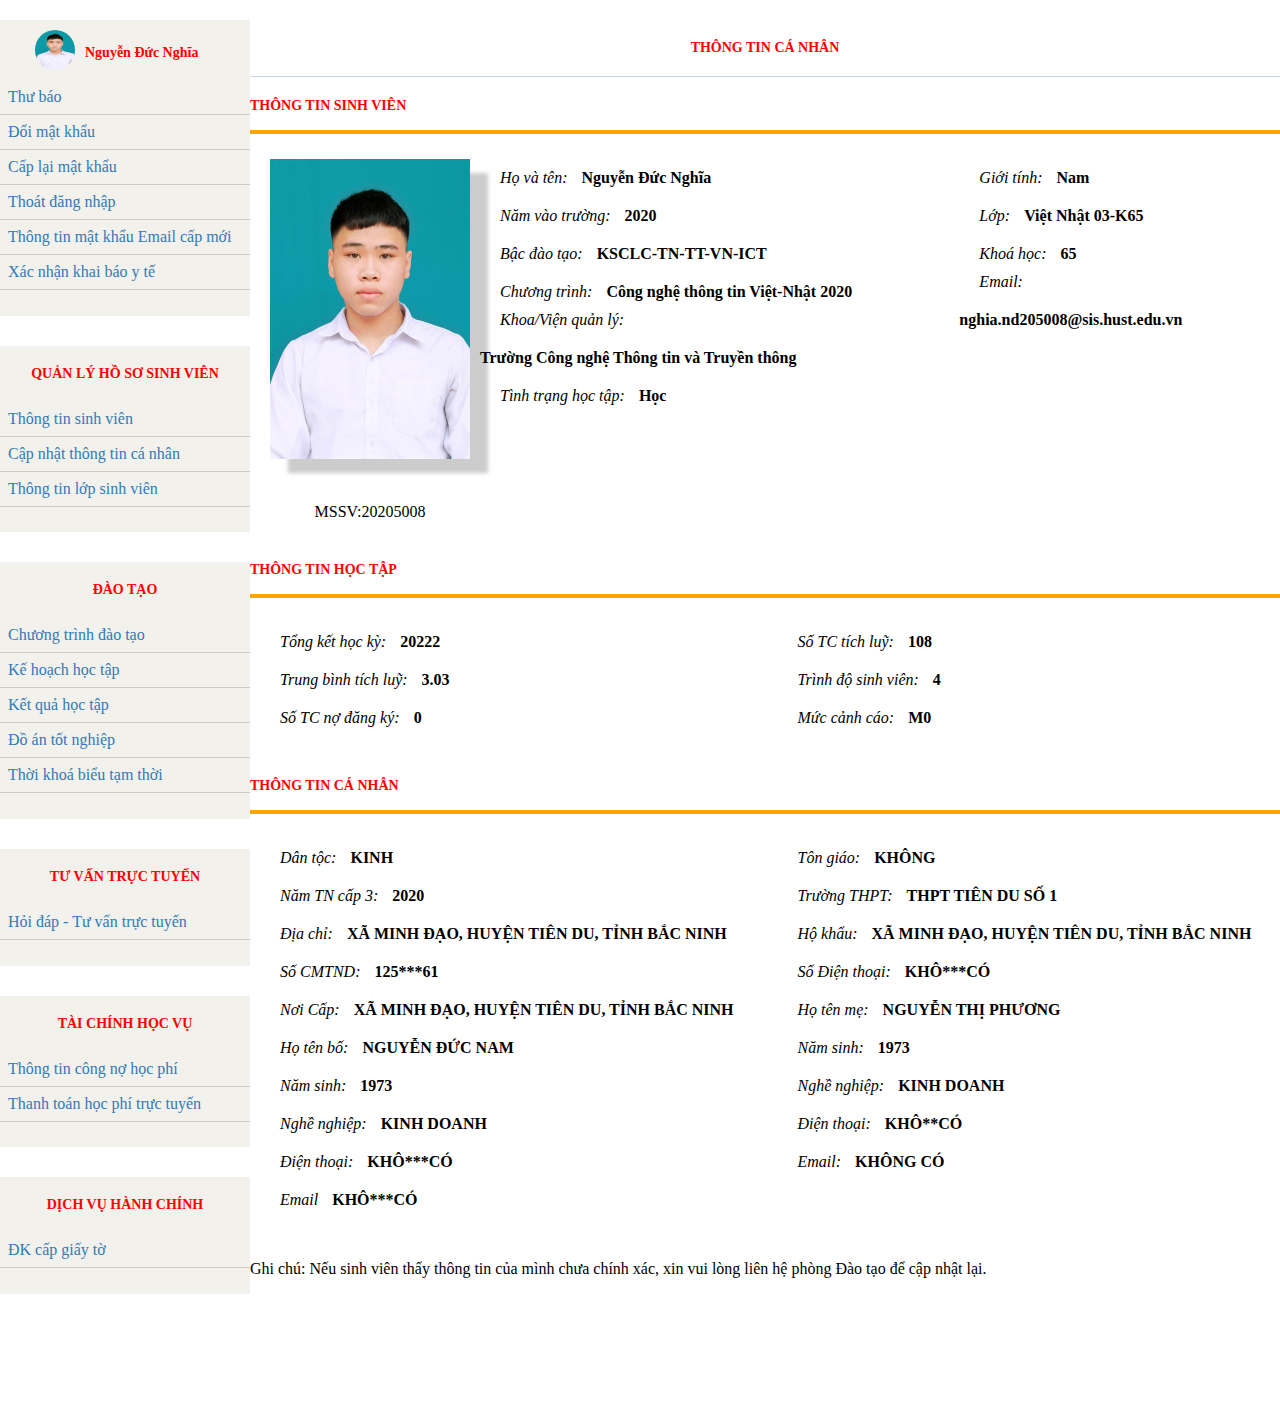
<file: ORA#2_20205008/index.html>
<!DOCTYPE html>

<html>
  <head>
    <meta charset="utf-8" />
    <meta http-equiv="X-UA-Compatible" content="IE=edge" />
    <title></title>
    <meta name="description" content="" />
    <meta name="viewport" content="width=device-width, initial-scale=1" />
    <link rel="stylesheet" href="style.css" />
    <link
      rel="stylesheet"
      href="https://cdnjs.cloudflare.com/ajax/libs/font-awesome/6.4.0/css/all.min.css"
      integrity="sha512-iecdLmaskl7CVkqkXNQ/ZH/XLlvWZOJyj7Yy7tcenmpD1ypASozpmT/E0iPtmFIB46ZmdtAc9eNBvH0H/ZpiBw=="
      crossorigin="anonymous"
      referrerpolicy="no-referrer"
    />
    <script src="script.js" defer></script>
  </head>

  <body>
    <div class="container">
      <div class="sidebar">
        <div class="sidebar-block">
          <div class="title-name">
            <img src="./img/avata.png" alt="avatar" id="avatar" />
            <p class="name head">Nguyễn Đức Nghĩa</p>
          </div>
          <p class="option">
            Thư báo
            <i
              class="fa-solid fa-circle-exclamation"
              style="color: #f00000"
            ></i>
          </p>
          <p class="option">Đổi mật khẩu</p>
          <p class="option">Cấp lại mật khẩu</p>
          <p class="option">Thoát đăng nhập</p>
          <p class="option">Thông tin mật khẩu Email cấp mới</p>
          <p class="option">Xác nhận khai báo y tế</p>
        </div>
        <div class="sidebar-block">
          <p class="head head-center">QUẢN LÝ HỒ SƠ SINH VIÊN</p>
          <p class="option">Thông tin sinh viên</p>
          <p class="option">Cập nhật thông tin cá nhân</p>
          <p class="option">Thông tin lớp sinh viên</p>
        </div>
        <div class="sidebar-block">
          <p class="head head-center">ĐÀO TẠO</p>
          <p class="option">Chương trình đào tạo</p>
          <p class="option">Kế hoạch học tập</p>
          <p class="option">Kết quả học tập</p>
          <p class="option">Đồ án tốt nghiệp</p>
          <p class="option">Thời khoá biểu tạm thời</p>
        </div>
        <div class="sidebar-block">
          <p class="head head-center">TƯ VẤN TRỰC TUYẾN</p>
          <p class="option">Hỏi đáp - Tư vấn trực tuyến</p>
        </div>
        <div class="sidebar-block">
          <p class="head head-center">TÀI CHÍNH HỌC VỤ</p>
          <p class="option">Thông tin công nợ học phí</p>
          <p class="option">Thanh toán học phí trực tuyến</p>
        </div>
        <div class="sidebar-block">
          <p class="head head-center">DỊCH VỤ HÀNH CHÍNH</p>
          <p class="option">ĐK cấp giấy tờ</p>
        </div>
      </div>
      <div class="content">
        <div class="header head head-center"><p>THÔNG TIN CÁ NHÂN</p></div>
        <div class="student head head-left">
          <div>
            <p class="student-icon">THÔNG TIN SINH VIÊN</p>
            <a href="#" class="icon">
              <i
                class="fa-solid fa-pen-to-square fa-xl"
                style="color: #222325"
              ></i>
            </a>
          </div>

          <div class="button">
            <button class="btn ok-btn">OK</button>
            <button class="btn cancel-btn">Cancel</button>
            <button class="btn reset-btn">Reset</button>
          </div>
        </div>
        <div class="student-section">
          <div class="image">
            <img
              src="./img/avata.png"
              alt="image"
              class="png"
              width="200"
              height="300"
              id="img1"
              style="box-shadow: 18px 14px 4px #ccc"
            /><br />
            <p style="margin-top: 40px">MSSV:20205008</p>
          </div>
          <div class="student1">
            <p class="label">Họ và tên:</p>
            <p class="inforcontent">Nguyễn Đức Nghĩa</p>
            <br />
            <p class="label">Năm vào trường:</p>
            <p class="inforcontent">2020</p>
            <br />
            <p class="label">Bậc đào tạo:</p>
            <p class="inforcontent">KSCLC-TN-TT-VN-ICT</p>
            <br />
            <p class="label">Chương trình:</p>
            <p class="inforcontent">Công nghệ thông tin Việt-Nhật 2020</p>
            <br />
            <p class="label">Khoa/Viện quản lý:</p>
            <p class="inforcontent">
              Trường Công nghệ Thông tin và Truyền thông
            </p>
            <br />
            <p class="label">Tình trạng học tập:</p>
            <p class="inforcontent">Học</p>
            <br />
          </div>
          <div class="student2">
            <p class="label">Giới tính:</p>
            <p class="inforcontent">Nam</p>
            <br />
            <p class="label">Lớp:</p>
            <p class="inforcontent">Việt Nhật 03-K65</p>
            <br />
            <p class="label">Khoá học:</p>
            <p class="inforcontent">65</p>
            <br />
            <div>
              <span class="label">Email:</span>
              <span class="email inforcontent"
                >nghia.nd205008&#64;sis.hust.edu.vn</span
              >
            </div>
            <br />
          </div>
        </div>

        <div class="edit-infor">
          <div class="image">
            <img
              src="./img/avata.png"
              alt="image"
              class="png"
              width="200"
              height="300"
              id="img2"
              style="box-shadow: 18px 14px 4px #ccc"
            /><br />
            <p style="margin-top: 40px">MSSV:20205008</p>
            <label for="file">Select the photo</label> 
            <input type="file" id="file" name="file"></input>
          </div>
          <div class="student1">
            <label for="fname">Họ và tên:</label>
            <input
              type="text"
              id="fname"
              name="fname"
              value="Nguyễn Đức Nghĩa"
            />
            <br />

            <label for="admission-year">Năm vào trường:</label>
            <p class="inforcontent">2020</p>
            <br />

            <label for="training-level">Bậc đào tạo:</label>
            <input
              type="text"
              id="training-level"
              name="training-level"
              value="KSCLC-TN-TT-VN-ICT"
            />
            <br />

            <label for="program">Chương trình:</label>
            <p class="inforcontent">Công nghệ thông tin Việt-Nhật 2020</p>

            <br />

            <label for="program">Khoa/Viện quản lý:</label>
            <input
              type="text"
              id="faculty"
              name="faculty"
              value="Trường Công nghệ Thông tin và Truyền thông"
            />
            <br />

            <label for="study-status">Tình trạng học tập:</label>
            <select id="Study status" name="study-status" disabled>
              <option value="Học">Học</option>
              <option value="Nghỉ">Nghỉ</option>
              <option value="Đã Tốt nghiệp">Đã Tốt nghiệp</option>
            </select>
          </div>
          <div class="student2">
            <label for="gender">Giới tính:</label>
            <select id="gender" name="gender">
              <option value="Nam">Nam</option>
              <option value="Nữ">Nữ</option>
            </select>
            <br />

            <p class="label">Lớp:</p>
            <p class="inforcontent">Việt Nhật 03-K65</p>
            <br />

            <label for="course">Khoá học:</label>
            <input type="text" id="course" name="course" value="65" />
            <br />

            <label for="email">Email:</label>
            <input
              type="email"
              id="email"
              name="email"
              value="nghia.nd205008&#64;sis.hust.edu.vn"
            />
            <br />
          </div>
        </div>
        <div class="study head head-left"><p>THÔNG TIN HỌC TẬP</p></div>
        <div class="study1">
          <p class="label">Tổng kết học kỳ:</p>
          <p class="inforcontent">20222</p>
          <br />
          <p class="label">Trung bình tích luỹ:</p>
          <p class="inforcontent">3.03</p>
          <br />
          <p class="label">Số TC nợ đăng ký:</p>
          <p class="inforcontent">0</p>
          <br />
        </div>
        <div class="study2">
          <p class="label">Số TC tích luỹ:</p>
          <p class="inforcontent">108</p>
          <br />
          <p class="label">Trình độ sinh viên:</p>
          <p class="inforcontent">4</p>
          <br />
          <p class="label">Mức cảnh cáo:</p>
          <p class="inforcontent">M0</p>
          <br />
        </div>

        <div class="canhan head head-left"><p>THÔNG TIN CÁ NHÂN</p></div>

        <div class="father">
          <p class="label">Dân tộc:</p>
          <p class="inforcontent">KINH</p>
          <br />
          <p class="label">Năm TN cấp 3:</p>
          <p class="inforcontent">2020</p>
          <br />
          <p class="label">Địa chỉ:</p>
          <p class="inforcontent">XÃ MINH ĐẠO, HUYỆN TIÊN DU, TỈNH BẮC NINH</p>
          <br />
          <p class="label">Số CMTND:</p>
          <p class="inforcontent">125***61</p>
          <br />
          <p class="label">Nơi Cấp:</p>
          <p class="inforcontent">XÃ MINH ĐẠO, HUYỆN TIÊN DU, TỈNH BẮC NINH</p>
          <br />
          <p class="label">Họ tên bố:</p>
          <p class="inforcontent">NGUYỄN ĐỨC NAM</p>
          <br />
          <p class="label">Năm sinh:</p>
          <p class="inforcontent">1973</p>
          <br />
          <p class="label">Nghề nghiệp:</p>
          <p class="inforcontent">KINH DOANH</p>
          <br />
          <p class="label">Điện thoại:</p>
          <p class="inforcontent">KHÔ***CÓ</p>
          <br />
          <p class="label">Email</p>
          <p class="inforcontent">KHÔ***CÓ</p>
          <br />
        </div>
        <div class="mother">
          <p class="label">Tôn giáo:</p>
          <p class="inforcontent">KHÔNG</p>
          <br />
          <p class="label">Trường THPT:</p>
          <p class="inforcontent">THPT TIÊN DU SỐ 1</p>
          <br />
          <p class="label">Hộ khẩu:</p>
          <p class="inforcontent">XÃ MINH ĐẠO, HUYỆN TIÊN DU, TỈNH BẮC NINH</p>
          <br />
          <p class="label">Số Điện thoại:</p>
          <p class="inforcontent">KHÔ***CÓ</p>
          <br />
          <p class="label">Họ tên mẹ:</p>
          <p class="inforcontent">NGUYỄN THỊ PHƯƠNG</p>
          <br />
          <p class="label">Năm sinh:</p>
          <p class="inforcontent">1973</p>
          <br />
          <p class="label">Nghề nghiệp:</p>
          <p class="inforcontent">KINH DOANH</p>
          <br />
          <p class="label">Điện thoại:</p>
          <p class="inforcontent">KHÔ**CÓ</p>
          <br />
          <p class="label">Email:</p>
          <p class="inforcontent">KHÔNG CÓ</p>
          <br />
        </div>
        <div class="note">
          <p>
            Ghi chú: Nếu sinh viên thấy thông tin của mình chưa chính xác, xin
            vui lòng liên hệ phòng Đào tạo để cập nhật lại.
          </p>
        </div>
      </div>
      <div class="footer"></div>
    </div>
  </body>
</html>
</file>
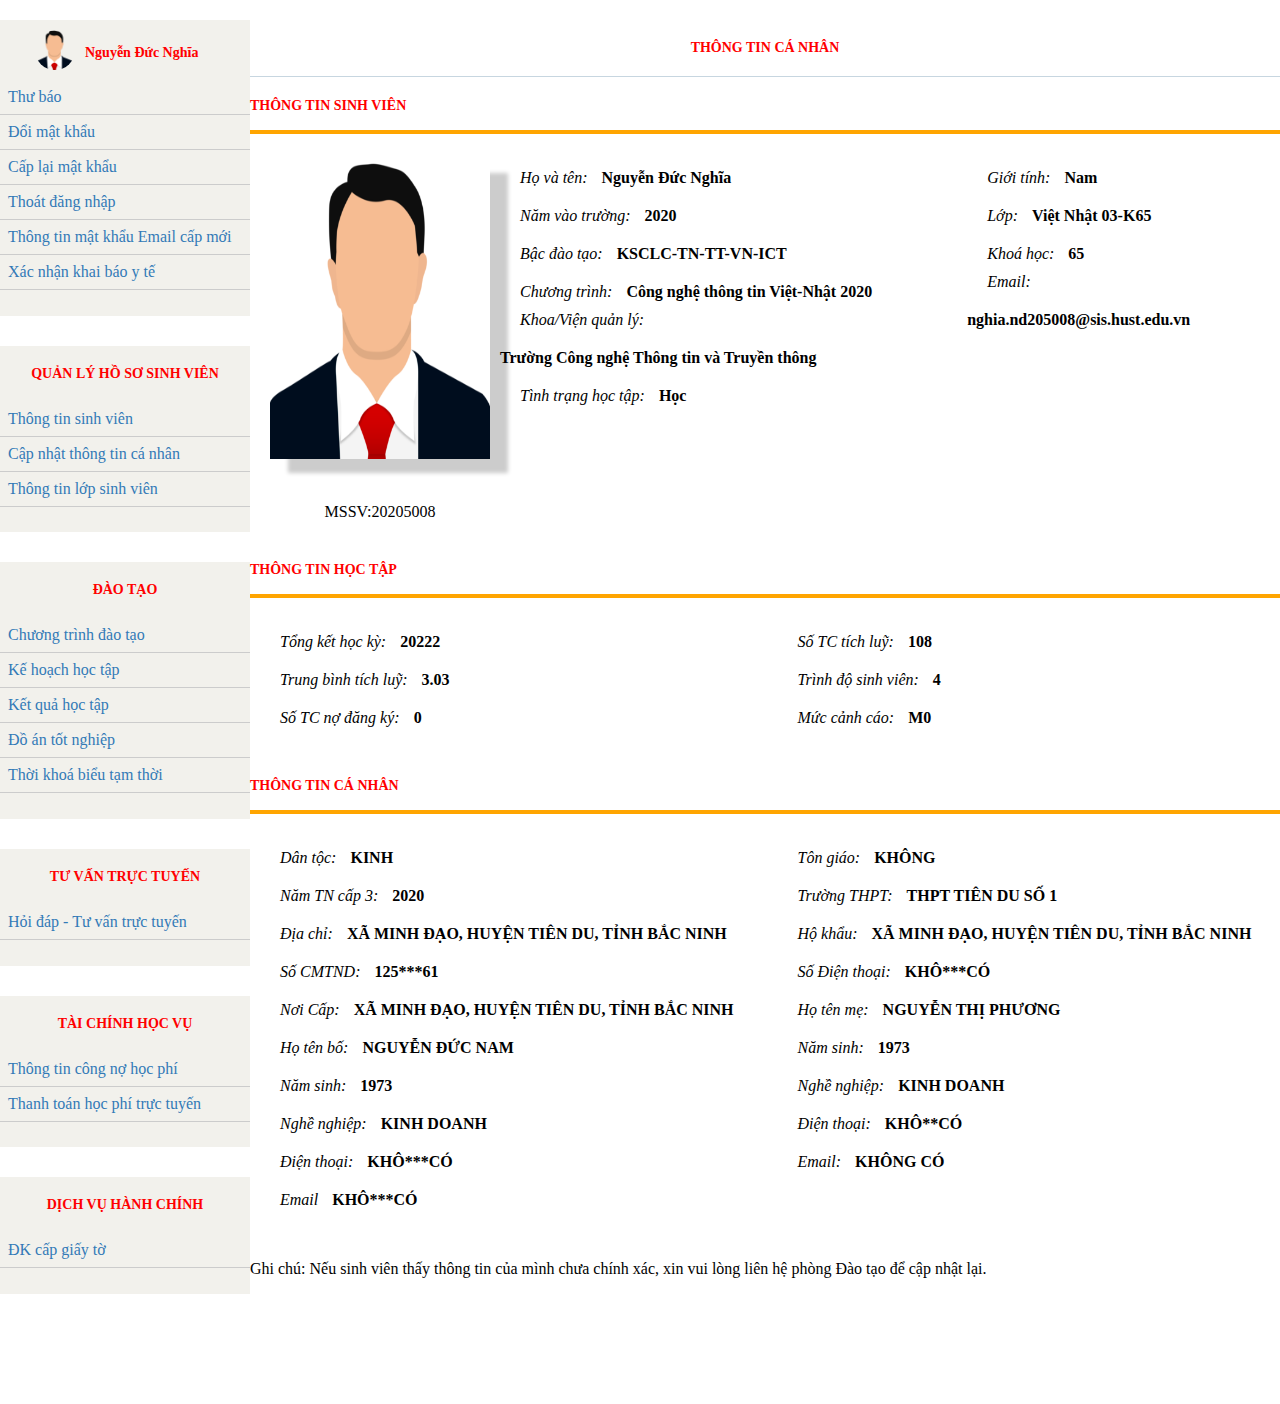
<file: ora2/index.html>
<!DOCTYPE html>

<html>
  <head>
    <meta charset="utf-8" />
    <meta http-equiv="X-UA-Compatible" content="IE=edge" />
    <title></title>
    <meta name="description" content="" />
    <meta name="viewport" content="width=device-width, initial-scale=1" />
    <link rel="stylesheet" href="style.css" />
    <link
      rel="stylesheet"
      href="https://cdnjs.cloudflare.com/ajax/libs/font-awesome/6.4.0/css/all.min.css"
      integrity="sha512-iecdLmaskl7CVkqkXNQ/ZH/XLlvWZOJyj7Yy7tcenmpD1ypASozpmT/E0iPtmFIB46ZmdtAc9eNBvH0H/ZpiBw=="
      crossorigin="anonymous"
      referrerpolicy="no-referrer"
    />
    <script src="script.js" defer></script>
  </head>

  <body>
    <div class="container">
      <div class="sidebar">
        <div class="sidebar-block">
          <div class="title-name">
            <img src="./img/avata.png" alt="avatar" id="avatar" />
            <p class="name head">Nguyễn Đức Nghĩa</p>
          </div>
          <p class="option">
            Thư báo
            <i
              class="fa-solid fa-circle-exclamation"
              style="color: #f00000"
            ></i>
          </p>
          <p class="option">Đổi mật khẩu</p>
          <p class="option">Cấp lại mật khẩu</p>
          <p class="option">Thoát đăng nhập</p>
          <p class="option">Thông tin mật khẩu Email cấp mới</p>
          <p class="option">Xác nhận khai báo y tế</p>
        </div>
        <div class="sidebar-block">
          <p class="head head-center">QUẢN LÝ HỒ SƠ SINH VIÊN</p>
          <p class="option">Thông tin sinh viên</p>
          <p class="option">Cập nhật thông tin cá nhân</p>
          <p class="option">Thông tin lớp sinh viên</p>
        </div>
        <div class="sidebar-block">
          <p class="head head-center">ĐÀO TẠO</p>
          <p class="option">Chương trình đào tạo</p>
          <p class="option">Kế hoạch học tập</p>
          <p class="option">Kết quả học tập</p>
          <p class="option">Đồ án tốt nghiệp</p>
          <p class="option">Thời khoá biểu tạm thời</p>
        </div>
        <div class="sidebar-block">
          <p class="head head-center">TƯ VẤN TRỰC TUYẾN</p>
          <p class="option">Hỏi đáp - Tư vấn trực tuyến</p>
        </div>
        <div class="sidebar-block">
          <p class="head head-center">TÀI CHÍNH HỌC VỤ</p>
          <p class="option">Thông tin công nợ học phí</p>
          <p class="option">Thanh toán học phí trực tuyến</p>
        </div>
        <div class="sidebar-block">
          <p class="head head-center">DỊCH VỤ HÀNH CHÍNH</p>
          <p class="option">ĐK cấp giấy tờ</p>
        </div>
      </div>
      <div class="content">
        <div class="header head head-center"><p>THÔNG TIN CÁ NHÂN</p></div>
        <div class="student head head-left">
          <div>
            <p class="student-icon">THÔNG TIN SINH VIÊN</p>
            <a href="#" class="icon">
              <i
                class="fa-solid fa-pen-to-square fa-xl"
                style="color: #222325"
              ></i>
            </a>
          </div>

          <div class="button">
            <button class="btn ok-btn">OK</button>
            <button class="btn cancel-btn">Cancel</button>
            <button class="btn reset-btn">Reset</button>
          </div>
        </div>
        <div class="student-section">
          <div class="image">
            <img
              src="./img/avata.png"
              alt="image"
              class="png"
              width="220px"
              height="300px"
              id="img1"
              style="box-shadow: 18px 14px 4px #ccc"
            /><br />
            <p style="margin-top: 40px">MSSV:20205008</p>
          </div>
          <div class="student1">
            <p class="label">Họ và tên:</p>
            <p class="inforcontent">Nguyễn Đức Nghĩa</p>
            <br />
            <p class="label">Năm vào trường:</p>
            <p class="inforcontent">2020</p>
            <br />
            <p class="label">Bậc đào tạo:</p>
            <p class="inforcontent">KSCLC-TN-TT-VN-ICT</p>
            <br />
            <p class="label">Chương trình:</p>
            <p class="inforcontent">Công nghệ thông tin Việt-Nhật 2020</p>
            <br />
            <p class="label">Khoa/Viện quản lý:</p>
            <p class="inforcontent">
              Trường Công nghệ Thông tin và Truyền thông
            </p>
            <br />
            <p class="label">Tình trạng học tập:</p>
            <p class="inforcontent">Học</p>
            <br />
          </div>
          <div class="student2">
            <p class="label">Giới tính:</p>
            <p class="inforcontent">Nam</p>
            <br />
            <p class="label">Lớp:</p>
            <p class="inforcontent">Việt Nhật 03-K65</p>
            <br />
            <p class="label">Khoá học:</p>
            <p class="inforcontent">65</p>
            <br />
            <div>
              <span class="label">Email:</span>
              <span class="email inforcontent"
                >nghia.nd205008&#64;sis.hust.edu.vn</span
              >
            </div>
            <br />
          </div>
        </div>

        <div class="edit-infor">
          <div class="image">
            <img
              src="./img/avata.png"
              alt="image"
              class="png"
              width="220px"
              height="300px"
              id="img2"
              style="box-shadow: 18px 14px 4px #ccc"
            /><br />
            <p style="margin-top: 40px">MSSV:20205008</p>
            <label for="file">Select the photo</label> 
            <input type="file" id="file" name="file"></input>
          </div>
          <div class="student1">
            <label for="fname">Họ và tên:</label>
            <input
              type="text"
              id="fname"
              name="fname"
              value="Nguyễn Đức Nghĩa"
            />
            <br />

            <label for="admission-year">Năm vào trường:</label>
            <p class="inforcontent">2020</p>
            <br />

            <label for="training-level">Bậc đào tạo:</label>
            <input
              type="text"
              id="training-level"
              name="training-level"
              value="KSCLC-TN-TT-VN-ICT"
            />
            <br />

            <label for="program">Chương trình:</label>
            <p class="inforcontent">Công nghệ thông tin Việt-Nhật 2020</p>

            <br />

            <label for="program">Khoa/Viện quản lý:</label>
            <input
              type="text"
              id="faculty"
              name="faculty"
              value="Trường Công nghệ Thông tin và Truyền thông"
            />
            <br />

            <label for="study-status">Tình trạng học tập:</label>
            <select id="Study status" name="study-status" disabled>
              <option value="Học">Học</option>
              <option value="Nghỉ">Nghỉ</option>
              <option value="Đã Tốt nghiệp">Đã Tốt nghiệp</option>
            </select>
          </div>
          <div class="student2">
            <label for="gender">Giới tính:</label>
            <select id="gender" name="gender">
              <option value="Nam">Nam</option>
              <option value="Nữ">Nữ</option>
            </select>
            <br />

            <p class="label">Lớp:</p>
            <p class="inforcontent">Việt Nhật 03-K65</p>
            <br />

            <label for="course">Khoá học:</label>
            <input type="text" id="course" name="course" value="65" />
            <br />

            <label for="email">Email:</label>
            <input
              type="email"
              id="email"
              name="email"
              value="nghia.nd205008&#64;sis.hust.edu.vn"
            />
            <br />
          </div>
        </div>
        <div class="study head head-left"><p>THÔNG TIN HỌC TẬP</p></div>
        <div class="study1">
          <p class="label">Tổng kết học kỳ:</p>
          <p class="inforcontent">20222</p>
          <br />
          <p class="label">Trung bình tích luỹ:</p>
          <p class="inforcontent">3.03</p>
          <br />
          <p class="label">Số TC nợ đăng ký:</p>
          <p class="inforcontent">0</p>
          <br />
        </div>
        <div class="study2">
          <p class="label">Số TC tích luỹ:</p>
          <p class="inforcontent">108</p>
          <br />
          <p class="label">Trình độ sinh viên:</p>
          <p class="inforcontent">4</p>
          <br />
          <p class="label">Mức cảnh cáo:</p>
          <p class="inforcontent">M0</p>
          <br />
        </div>

        <div class="canhan head head-left"><p>THÔNG TIN CÁ NHÂN</p></div>

        <div class="father">
          <p class="label">Dân tộc:</p>
          <p class="inforcontent">KINH</p>
          <br />
          <p class="label">Năm TN cấp 3:</p>
          <p class="inforcontent">2020</p>
          <br />
          <p class="label">Địa chỉ:</p>
          <p class="inforcontent">XÃ MINH ĐẠO, HUYỆN TIÊN DU, TỈNH BẮC NINH</p>
          <br />
          <p class="label">Số CMTND:</p>
          <p class="inforcontent">125***61</p>
          <br />
          <p class="label">Nơi Cấp:</p>
          <p class="inforcontent">XÃ MINH ĐẠO, HUYỆN TIÊN DU, TỈNH BẮC NINH</p>
          <br />
          <p class="label">Họ tên bố:</p>
          <p class="inforcontent">NGUYỄN ĐỨC NAM</p>
          <br />
          <p class="label">Năm sinh:</p>
          <p class="inforcontent">1973</p>
          <br />
          <p class="label">Nghề nghiệp:</p>
          <p class="inforcontent">KINH DOANH</p>
          <br />
          <p class="label">Điện thoại:</p>
          <p class="inforcontent">KHÔ***CÓ</p>
          <br />
          <p class="label">Email</p>
          <p class="inforcontent">KHÔ***CÓ</p>
          <br />
        </div>
        <div class="mother">
          <p class="label">Tôn giáo:</p>
          <p class="inforcontent">KHÔNG</p>
          <br />
          <p class="label">Trường THPT:</p>
          <p class="inforcontent">THPT TIÊN DU SỐ 1</p>
          <br />
          <p class="label">Hộ khẩu:</p>
          <p class="inforcontent">XÃ MINH ĐẠO, HUYỆN TIÊN DU, TỈNH BẮC NINH</p>
          <br />
          <p class="label">Số Điện thoại:</p>
          <p class="inforcontent">KHÔ***CÓ</p>
          <br />
          <p class="label">Họ tên mẹ:</p>
          <p class="inforcontent">NGUYỄN THỊ PHƯƠNG</p>
          <br />
          <p class="label">Năm sinh:</p>
          <p class="inforcontent">1973</p>
          <br />
          <p class="label">Nghề nghiệp:</p>
          <p class="inforcontent">KINH DOANH</p>
          <br />
          <p class="label">Điện thoại:</p>
          <p class="inforcontent">KHÔ**CÓ</p>
          <br />
          <p class="label">Email:</p>
          <p class="inforcontent">KHÔNG CÓ</p>
          <br />
        </div>
        <div class="note">
          <p>
            Ghi chú: Nếu sinh viên thấy thông tin của mình chưa chính xác, xin
            vui lòng liên hệ phòng Đào tạo để cập nhật lại.
          </p>
        </div>
      </div>
      <div class="footer"></div>
    </div>
  </body>
</html>
</file>
<file: ORA#2_20205008/style.css>
* {
  padding: 0;
  margin: 0;
}
body {
  padding-top: 20px;
  background-color: white;
}
.container {
  display: grid;
  height: auto;

  grid-template-columns: 250px 1fr;
  grid-template-rows: 1fr 100px;
  row-gap: 10px;
  grid-template-areas:
    "sidebar content"
    "footer footer";
}
.sidebar {
  grid-area: sidebar;
  display: grid;
  row-gap: 30px;
}
.content {
  grid-area: content;
  display: grid;
  grid-template-columns: repeat(4, 1fr);
  row-gap: 5px;
  column-gap: 5px;
  grid-template-areas:
    "header header header header"
    "student student student student"
    "section1 section1 section1 section1"
    "study study study study"
    "study1 study1 study2 study2"
    "canhan canhan canhan canhan"
    "father father mother mother"
    "note note note note";
}
.footer {
  grid-area: footer;
  background-attachment: fixed;
  background-image: url("./img/Footer.jpg");
  background-position: right top;
  width: auto;
  height: auto;
}

.sidebar-block {
  background-color: rgb(242, 241, 236);
}

#avatar {
  display: inline-block;
  border-radius: 50%;
  vertical-align: middle;
  width: 40px;
  height: 40px;
}
.title-name {
  display: inline-block;
  margin: 10px 35px;
}
.name {
  display: inline-block;
  margin: 15px 0px 15px 10px;
  position: absolute;
}
.head {
  color: red;
  font-family: "Times New Roman", Times, serif;
  font-weight: bold;
  font-size: 14px;
}
.head-center {
  text-align: center;
  padding: 20px;
}
.head-left {
  text-align: left;
  border-bottom: 4px solid orange;
  padding: 16px 0px;
}

.option {
  color: rgb(51, 122, 183);
  border-bottom: 0.5px solid rgb(204, 204, 204);
  padding: 8px;
}
.header {
  grid-area: header;
  border-bottom: 0.1px solid rgb(199, 214, 224);
}
.student {
  grid-area: student;
  display: flex;
  justify-content: space-between;
  align-items: center;
}

.button {
  padding: 0 20px;
  display: none;
}

.button .btn {
  min-width: 60px;
  border: 0;
  outline: 0;
  cursor: pointer;
  padding: 10px 8px;
  border-radius: 10px;
  font-size: 16px;
}

.button > button {
  margin: 0 10px;
}
.student-section,
.edit-infor {
  grid-area: section1;
  display: flex;
  align-items: flex-start;
  justify-content: space-between;
  padding: 20px;
}

.edit-infor {
  display: none;
}
.image {
  text-align: center;
}
.student1 {
}
.student2 {
  vertical-align: middle;
}
.study {
  grid-area: study;
}

.study1 {
  grid-area: study1;
  padding: 20px 0;
}

.study2 {
  grid-area: study2;
  padding: 20px 0;
}
.canhan {
  grid-area: canhan;
}
.father {
  grid-area: father;
  padding: 20px 0;
}
.mother {
  grid-area: mother;
  padding: 20px 0;
}
.note {
  grid-area: note;
  text-align: left;
  font-family: "Times New Roman", Times, serif;
  padding: 16px 0px;
}

.student-icon {
  display: inline-block;
}
.icon {
  display: inline-block;
  margin-left: 5px;
}
.img {
  width: 180px;
  /* height: 220px; */
  margin: 25px 0px 15px 0px;
  box-shadow: 10px 10px 10px rgb(168, 218, 235),
    6px 8px 5px rgba(67, 23, 6, 0.19);
  object-fit: cover;
}

.img img {
  width: 180px;
  height: 220px;
  object-fit: cover;
}

.student1 input {
  margin-bottom: 10px;
  font-family: "Times New Roman", Times, serif;
  outline: none;
  min-width: 200px;
  margin-left: 10px;
}

.student2 input {
  margin-bottom: 10px;
  font-family: "Times New Roman", Times, serif;
  outline: none;
  max-width: 200px;
  margin-left: 10px;
}

.inforcontent {
  display: inline-block;
  padding: 10px;
  font-family: "Times New Roman", Times, serif;
  font-weight: bold;
}

.email {
  font-family: "Times New Roman", Times, serif;
  font-weight: bold;
  padding-left: 10px;
}

.student1 label,
.student2 label,
.label {
  display: inline-block;
  font-family: "Times New Roman", Times, serif;
  font-style: italic;
  padding-left: 30px;
  margin-bottom: 10px;
}

/* Phần này là phản hồi từ màn hình khi ở các thiết bị khác nhau: Như PC, Ipad, Mobile */
@media (max-width: 1000px) {
  .content {
    grid-template-columns: repeat(2, 1fr);
    grid-template-areas:
      "header header"
      "student student"
      "image image"
      "student1 student2"
      "study study"
      "study1 study2"
      "canhan canhan"
      "father mother"
      "note note";
  }
  .container {
    height: auto;
    grid-template-columns: 1fr;
    grid-template-rows: 1fr 1fr 80px;
    grid-template-areas:
      "content"
      "sidebar"
      "footer";
  }
}

@media (max-width: 600px) {
  .content {
    grid-template-columns: 1fr;
    grid-template-areas:
      "header"
      "student"
      "image"
      "student1"
      "student2"
      "study"
      "study1"
      "study2"
      "canhan"
      "father"
      "mother"
      "note";
  }

  .container {
    height: auto;
    grid-template-columns: 1fr;
    grid-template-rows: 2fr 1fr 50px;
    grid-template-areas:
      "content"
      "sidebar"
      "footer";
  }
}
</file>
<file: ora2/style.css>
* {
  padding: 0;
  margin: 0;
}
body {
  padding-top: 20px;
  background-color: white;
}
.container {
  display: grid;
  height: auto;

  grid-template-columns: 250px 1fr;
  grid-template-rows: 1fr 100px;
  row-gap: 10px;
  grid-template-areas:
    "sidebar content"
    "footer footer";
}
.sidebar {
  grid-area: sidebar;
  display: grid;
  row-gap: 30px;
}
.content {
  grid-area: content;
  display: grid;
  grid-template-columns: repeat(4, 1fr);
  row-gap: 5px;
  column-gap: 5px;
  grid-template-areas:
    "header header header header"
    "student student student student"
    "section1 section1 section1 section1"
    "study study study study"
    "study1 study1 study2 study2"
    "canhan canhan canhan canhan"
    "father father mother mother"
    "note note note note";
}
.footer {
  grid-area: footer;
  background-attachment: fixed;
  background-image: url("./img/Footer.jpg");
  background-position: right top;
  width: auto;
  height: auto;
}

.sidebar-block {
  background-color: rgb(242, 241, 236);
}

#avatar {
  display: inline-block;
  border-radius: 50%;
  vertical-align: middle;
  width: 40px;
  height: 40px;
}
.title-name {
  display: inline-block;
  margin: 10px 35px;
}
.name {
  display: inline-block;
  margin: 15px 0px 15px 10px;
  position: absolute;
}
.head {
  color: red;
  font-family: "Times New Roman", Times, serif;
  font-weight: bold;
  font-size: 14px;
}
.head-center {
  text-align: center;
  padding: 20px;
}
.head-left {
  text-align: left;
  border-bottom: 4px solid orange;
  padding: 16px 0px;
}

.option {
  color: rgb(51, 122, 183);
  border-bottom: 0.5px solid rgb(204, 204, 204);
  padding: 8px;
}
.header {
  grid-area: header;
  border-bottom: 0.1px solid rgb(199, 214, 224);
}
.student {
  grid-area: student;
  display: flex;
  justify-content: space-between;
  align-items: center;
}

.button {
  padding: 0 20px;
  display: none;
}

.button .btn {
  min-width: 60px;
  border: 0;
  outline: 0;
  cursor: pointer;
  padding: 10px 8px;
  border-radius: 10px;
  font-size: 16px;
}

.button > button {
  margin: 0 10px;
}
.student-section,
.edit-infor {
  grid-area: section1;
  display: flex;
  align-items: flex-start;
  justify-content: space-between;
  padding: 20px;
}

.edit-infor {
  display: none;
}
.image {
  text-align: center;
}
.student1 {
}
.student2 {
  vertical-align: middle;
}
.study {
  grid-area: study;
}

.study1 {
  grid-area: study1;
  padding: 20px 0;
}

.study2 {
  grid-area: study2;
  padding: 20px 0;
}
.canhan {
  grid-area: canhan;
}
.father {
  grid-area: father;
  padding: 20px 0;
}
.mother {
  grid-area: mother;
  padding: 20px 0;
}
.note {
  grid-area: note;
  text-align: left;
  font-family: "Times New Roman", Times, serif;
  padding: 16px 0px;
}

.student-icon {
  display: inline-block;
}
.icon {
  display: inline-block;
  margin-left: 5px;
}
.img {
  width: 180px;
  /* height: 220px; */
  margin: 25px 0px 15px 0px;
  box-shadow: 10px 10px 10px rgb(168, 218, 235),
    6px 8px 5px rgba(67, 23, 6, 0.19);
  object-fit: cover;
}

.img img {
  width: 180px;
  height: 220px;
  object-fit: cover;
}

.student1 input {
  margin-bottom: 10px;
  font-family: "Times New Roman", Times, serif;
  outline: none;
  min-width: 200px;
  margin-left: 10px;
}

.student2 input {
  margin-bottom: 10px;
  font-family: "Times New Roman", Times, serif;
  outline: none;
  max-width: 200px;
  margin-left: 10px;
}

.inforcontent {
  display: inline-block;
  padding: 10px;
  font-family: "Times New Roman", Times, serif;
  font-weight: bold;
}

.email {
  font-family: "Times New Roman", Times, serif;
  font-weight: bold;
  padding-left: 10px;
}

.student1 label,
.student2 label,
.label {
  display: inline-block;
  font-family: "Times New Roman", Times, serif;
  font-style: italic;
  padding-left: 30px;
  margin-bottom: 10px;
}

/* Phần này là phản hồi từ màn hình khi ở các thiết bị khác nhau: Như PC, Ipad, Mobile */
@media (max-width: 1000px) {
  .content {
    grid-template-columns: repeat(2, 1fr);
    grid-template-areas:
      "header header"
      "student student"
      "image image"
      "student1 student2"
      "study study"
      "study1 study2"
      "canhan canhan"
      "father mother"
      "note note";
  }
  .container {
    height: auto;
    grid-template-columns: 1fr;
    grid-template-rows: 1fr 1fr 80px;
    grid-template-areas:
      "content"
      "sidebar"
      "footer";
  }
}

@media (max-width: 600px) {
  .content {
    grid-template-columns: 1fr;
    grid-template-areas:
      "header"
      "student"
      "image"
      "student1"
      "student2"
      "study"
      "study1"
      "study2"
      "canhan"
      "father"
      "mother"
      "note";
  }

  .container {
    height: auto;
    grid-template-columns: 1fr;
    grid-template-rows: 2fr 1fr 50px;
    grid-template-areas:
      "content"
      "sidebar"
      "footer";
  }
}
</file>
